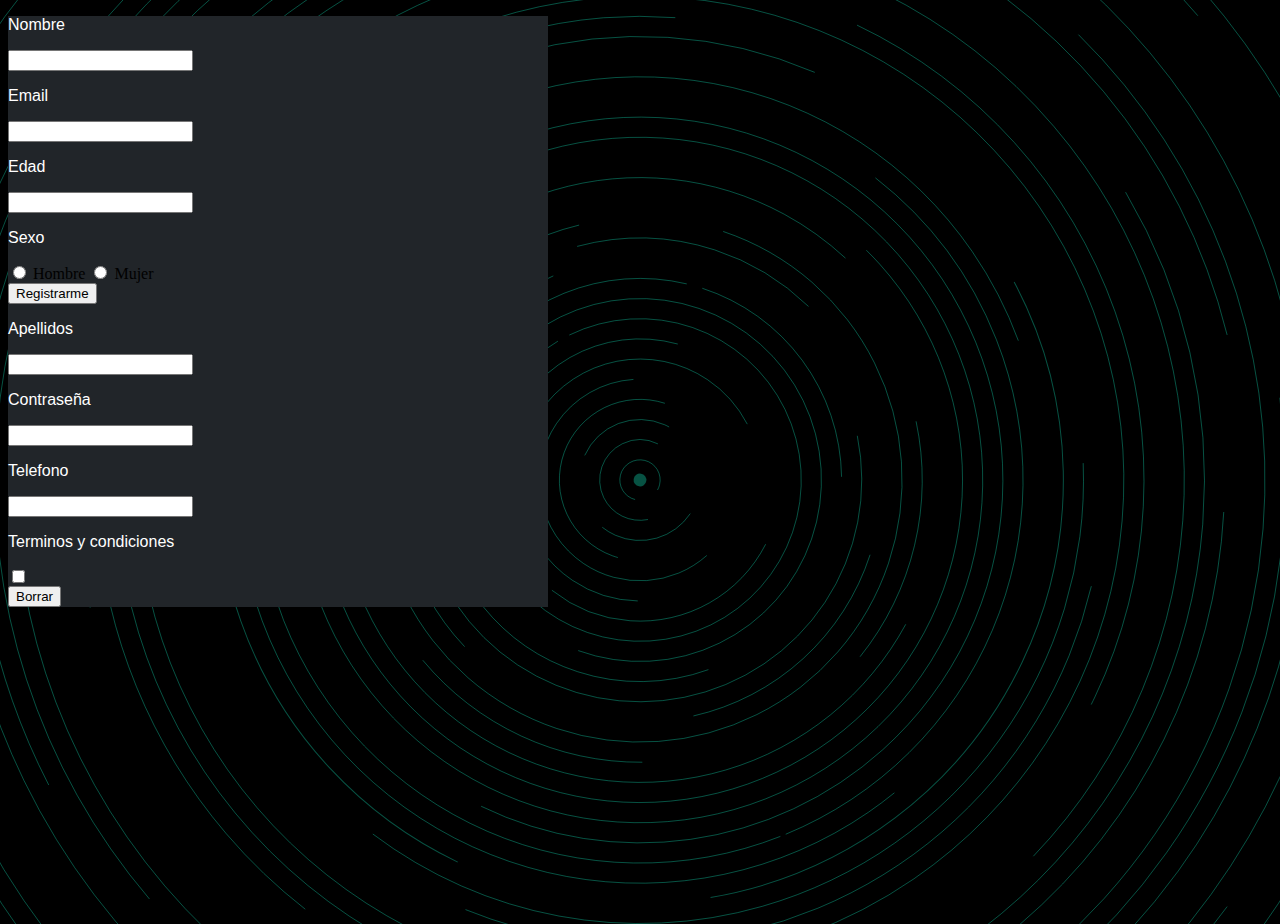
<file: html/registrar.html>
<!DOCTYPE html PUBLIC "-//W3C//DTD XHTML 1.0 Transitional//EN""http://www.w3.org/TR/xhtml1/DTD/xhtml1-transitional.dtd">
<html xmlns="http://www.w3.org/1999/xhtml">
    <!--Metadatos y Descripciones Internas-->
    <head>
        <!--Candela Lucena Reyes-->
        <meta charset="utf-8"/>
        <link rel="stylesheet" href="../css/registrar.css" type="text/css"/>
        <link href="https://cdn.jsdelivr.net/npm/bootstrap@5.3.0-alpha1/dist/css/bootstrap.min.css" rel="stylesheet" integrity="sha384-GLhlTQ8iRABdZLl6O3oVMWSktQOp6b7In1Zl3/Jr59b6EGGoI1aFkw7cmDA6j6gD" crossorigin="anonymous">
        <title>Pagina Registro</title>
    </head>
    <!--Body-->
    <body>
        <div class="container">
            <div class="row align-items-center mx-auto" style="height: 100vh; width: 60vh;">
                <div class="pt-3 pb-3 rounded" id="formu">
                    <form id="formulario">
                        <div class="row">
                            <div class="col-6">
                                <p>Nombre</p>
                                <input type="text" name="nombre" id="stringNombre" class="boxcomprobar form-control">
                                <br>
                                <p>Email</p>
                                <input type="text" name="dni" id="integerDni" class="boxcomprobar form-control">
                                <br>
                                <p>Edad</p>
                                <input type="text" name="edad" id="integerEdad" class="boxcomprobar form-control">
                                <br>
                                <p>Sexo</p>
                                <input type="radio" value="hombre" name="pregunta" id="pregunta_hombre" class="boxcomprobar"/> 
                                <label class="text-light" for="pregunta_hombre">Hombre</label>
                                <input type="radio" value="mujer" name="pregunta" id="pregunta_mujer" class="boxcomprobar"/> 
                                <label class="text-light" for="pregunta_mujer">Mujer</label>
                                <br>
                                <button class="rounded btn btn-secondary mt-2" type="submit" id="botonEnviar">Registrarme</button>
                            </div>
                            <div class="col-6">
                                <p>Apellidos</p>
                                <input type="text" name="apellidos" id="stringApellido" class="boxcomprobar form-control">
                                <br>
                                <p>Contraseña</p>
                                <input type="text" name="pass" id="passId" class="boxcomprobar rounded form-control">
                                <br>
                                <p>Telefono</p>
                                <input type="text" name="telefono" id="integerTelefono" class="boxcomprobar form-control">
                                <br>
                                <p>Terminos y condiciones</p>
                                <input type="checkbox" value="publicidad" name="publicidad" id="publicidad" class="boxcomprobar"/>    
                                <br>
                                <button  class="rounded btn btn-secondary mt-3" type="button" id="botonReseteo">Borrar</button>
                            </div>
                        </div>
                    </form>
                </div>
            </div>
        </div>
        <script type="text/javascript" src="../js/registrar.js"></script>
        <script src="https://cdn.jsdelivr.net/npm/bootstrap@5.3.0-alpha1/dist/js/bootstrap.bundle.min.js" integrity="sha384-w76AqPfDkMBDXo30jS1Sgez6pr3x5MlQ1ZAGC+nuZB+EYdgRZgiwxhTBTkF7CXvN" crossorigin="anonymous"></script>
    </body>
</html>
</file>
<file: css/registrar.css>
body{
    background-color: #000000 !important;
    background-image: url("data:image/svg+xml,%3Csvg xmlns='http://www.w3.org/2000/svg' viewBox='0 0 2000 1500'%3E%3Cdefs%3E%3Ccircle stroke='%2315FFCF' vector-effect='non-scaling-stroke' id='a' fill='none' stroke-width='1' r='315'/%3E%3Cuse id='f' href='%23a' stroke-dasharray='100 100 100 9999'/%3E%3Cuse id='b' href='%23a' stroke-dasharray='250 250 250 250 250 9999'/%3E%3Cuse id='e' href='%23a' stroke-dasharray='1000 500 1000 500 9999'/%3E%3Cuse id='g' href='%23a' stroke-dasharray='1500 9999'/%3E%3Cuse id='h' href='%23a' stroke-dasharray='2000 500 500 9999'/%3E%3Cuse id='j' href='%23a' stroke-dasharray='800 800 800 800 800 9999'/%3E%3Cuse id='k' href='%23a' stroke-dasharray='1200 1200 1200 1200 1200 9999'/%3E%3Cuse id='l' href='%23a' stroke-dasharray='1600 1600 1600 1600 1600 9999'/%3E%3C/defs%3E%3Cg transform='translate(1000 750)' stroke-opacity='0.32'%3E%3Cg transform='rotate(324 0 0)' %3E%3Ccircle fill='%2315FFCF' fill-opacity='0.32' r='10'/%3E%3Cg transform='rotate(-270 0 0)'%3E%3Cuse href='%23f' transform='scale(.1) rotate(50 0 0)' /%3E%3Cuse href='%23f' transform='scale(.2) rotate(100 0 0)' /%3E%3Cuse href='%23f' transform='scale(.3) rotate(150 0 0)' /%3E%3C/g%3E%3Cg transform='rotate(-54 0 0)'%3E%3Cuse href='%23b' transform='scale(.4) rotate(200 0 0)' /%3E%3Cuse href='%23z' transform='scale(.5) rotate(250 0 0)' /%3E%3C/g%3E%3Cg id='z' transform='rotate(121.5 0 0)'%3E%3Cg transform='rotate(202.5 0 0)'%3E%3Cuse href='%23b'/%3E%3Cuse href='%23b' transform='scale(1.2) rotate(90 0 0)' /%3E%3Cuse href='%23b' transform='scale(1.4) rotate(60 0 0)' /%3E%3Cuse href='%23e' transform='scale(1.6) rotate(120 0 0)' /%3E%3Cuse href='%23e' transform='scale(1.8) rotate(30 0 0)' /%3E%3C/g%3E%3C/g%3E%3Cg id='y' transform='rotate(243 0 0)'%3E%3Cg transform='rotate(121.5 0 0)'%3E%3Cuse href='%23e' transform='scale(1.1) rotate(20 0 0)' /%3E%3Cuse href='%23g' transform='scale(1.3) rotate(-40 0 0)' /%3E%3Cuse href='%23g' transform='scale(1.5) rotate(60 0 0)' /%3E%3Cuse href='%23h' transform='scale(1.7) rotate(-80 0 0)' /%3E%3Cuse href='%23j' transform='scale(1.9) rotate(100 0 0)' /%3E%3C/g%3E%3C/g%3E%3Cg transform='rotate(-243 0 0)'%3E%3Cg transform='rotate(-121.5 0 0)'%3E%3Cg transform='rotate(-324 0 0)'%3E%3Cuse href='%23h' transform='scale(2) rotate(60 0 0)'/%3E%3Cuse href='%23j' transform='scale(2.1) rotate(120 0 0)'/%3E%3Cuse href='%23j' transform='scale(2.3) rotate(180 0 0)'/%3E%3Cuse href='%23h' transform='scale(2.4) rotate(240 0 0)'/%3E%3Cuse href='%23j' transform='scale(2.5) rotate(300 0 0)'/%3E%3C/g%3E%3Cuse href='%23y' transform='scale(2) rotate(180 0 0)' /%3E%3Cuse href='%23j' transform='scale(2.7)'/%3E%3Cuse href='%23j' transform='scale(2.8) rotate(45 0 0)'/%3E%3Cuse href='%23j' transform='scale(2.9) rotate(90 0 0)'/%3E%3Cuse href='%23k' transform='scale(3.1) rotate(135 0 0)'/%3E%3Cuse href='%23k' transform='scale(3.2) rotate(180 0 0)'/%3E%3C/g%3E%3Cuse href='%23k' transform='scale(3.3) rotate(225 0 0)'/%3E%3Cuse href='%23k' transform='scale(3.5) rotate(270 0 0)'/%3E%3Cuse href='%23k' transform='scale(3.6) rotate(315 0 0)'/%3E%3Cuse href='%23k' transform='scale(3.7)'/%3E%3Cuse href='%23k' transform='scale(3.9) rotate(75 0 0)'/%3E%3C/g%3E%3C/g%3E%3C/g%3E%3C/svg%3E");
    background-attachment: fixed;
    background-repeat: no-repeat;
    background-size: cover;
}

#formu{
    background-color: #212529 !important;
}

p{
    color: white;
    font-family: Verdana, sans-serif !important;
}

button{
    font-family: Verdana, sans-serif !important;
}
</file>
